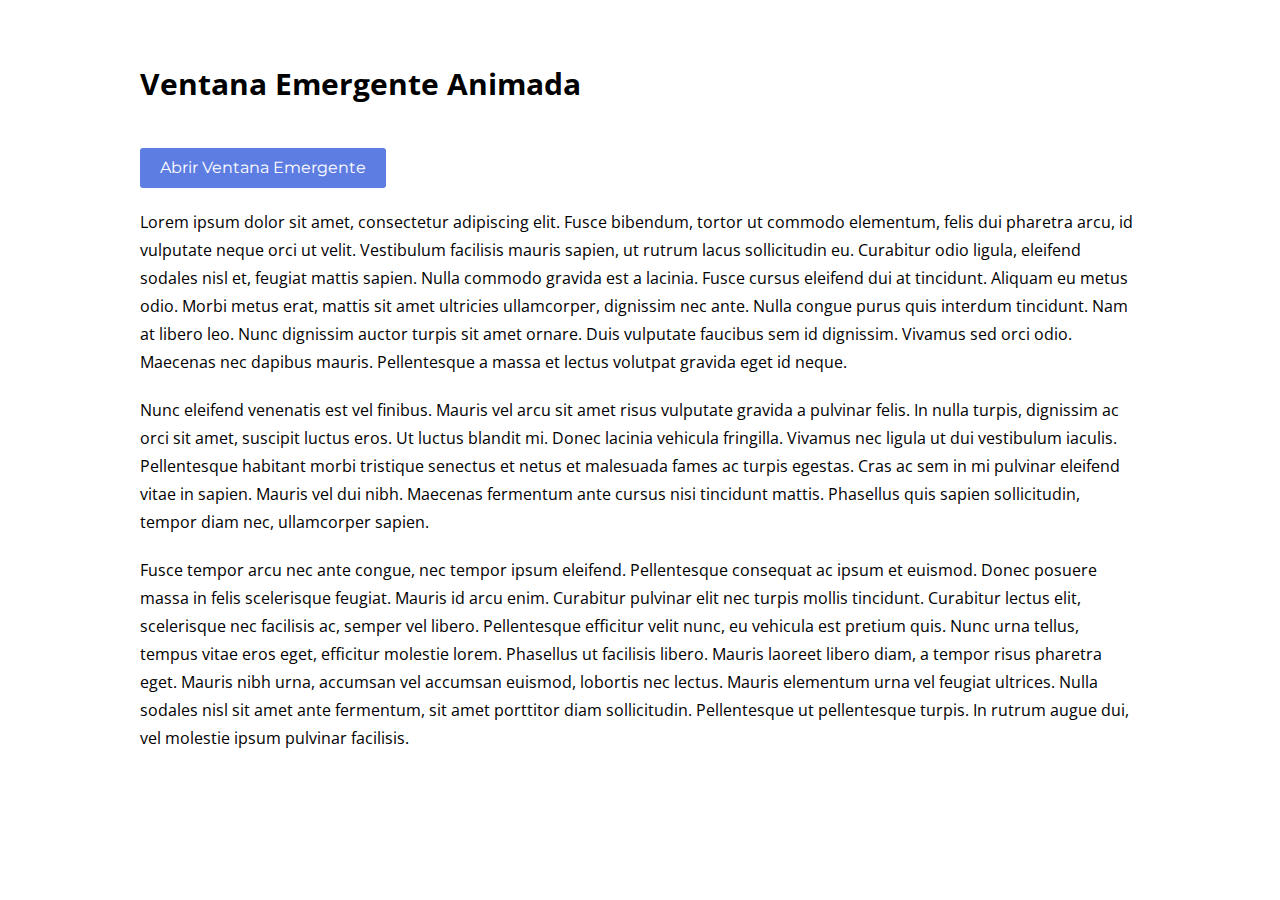
<file: vinculo.html>
<!DOCTYPE html>
<html lang="en">
<head>
	<meta charset="UTF-8">
	<meta name="viewport" content="width=device-width, initial-scale=1.0">
	<meta http-equiv="X-UA-Compatible" content="ie=edge">
	<link href="https://fonts.googleapis.com/css?family=Montserrat:300,400,600|Open+Sans" rel="stylesheet"> 
	<link rel="stylesheet" href="https://use.fontawesome.com/releases/v5.5.0/css/all.css">
	<link rel="stylesheet" href="estilos.css">
	<title>Ventana Emergente Animada</title>
</head>
<body>
	<div class="contenedor">
		<article>
			<h1>Ventana Emergente Animada</h1>
			<button id="btn-abrir-popup" class="btn-abrir-popup">Abrir Ventana Emergente</button>
			<p>
				Lorem ipsum dolor sit amet, consectetur adipiscing elit. Fusce bibendum, tortor ut commodo elementum, felis dui pharetra arcu, id vulputate neque orci ut velit. Vestibulum facilisis mauris sapien, ut rutrum lacus sollicitudin eu. Curabitur odio ligula, eleifend sodales nisl et, feugiat mattis sapien. Nulla commodo gravida est a lacinia. Fusce cursus eleifend dui at tincidunt. Aliquam eu metus odio. Morbi metus erat, mattis sit amet ultricies ullamcorper, dignissim nec ante. Nulla congue purus quis interdum tincidunt. Nam at libero leo. Nunc dignissim auctor turpis sit amet ornare. Duis vulputate faucibus sem id dignissim. Vivamus sed orci odio. Maecenas nec dapibus mauris. Pellentesque a massa et lectus volutpat gravida eget id neque.
			</p>
			<p>
				Nunc eleifend venenatis est vel finibus. Mauris vel arcu sit amet risus vulputate gravida a pulvinar felis. In nulla turpis, dignissim ac orci sit amet, suscipit luctus eros. Ut luctus blandit mi. Donec lacinia vehicula fringilla. Vivamus nec ligula ut dui vestibulum iaculis. Pellentesque habitant morbi tristique senectus et netus et malesuada fames ac turpis egestas. Cras ac sem in mi pulvinar eleifend vitae in sapien. Mauris vel dui nibh. Maecenas fermentum ante cursus nisi tincidunt mattis. Phasellus quis sapien sollicitudin, tempor diam nec, ullamcorper sapien.
			</p>
			<p>
				Fusce tempor arcu nec ante congue, nec tempor ipsum eleifend. Pellentesque consequat ac ipsum et euismod. Donec posuere massa in felis scelerisque feugiat. Mauris id arcu enim. Curabitur pulvinar elit nec turpis mollis tincidunt. Curabitur lectus elit, scelerisque nec facilisis ac, semper vel libero. Pellentesque efficitur velit nunc, eu vehicula est pretium quis. Nunc urna tellus, tempus vitae eros eget, efficitur molestie lorem. Phasellus ut facilisis libero. Mauris laoreet libero diam, a tempor risus pharetra eget. Mauris nibh urna, accumsan vel accumsan euismod, lobortis nec lectus. Mauris elementum urna vel feugiat ultrices. Nulla sodales nisl sit amet ante fermentum, sit amet porttitor diam sollicitudin. Pellentesque ut pellentesque turpis. In rutrum augue dui, vel molestie ipsum pulvinar facilisis.
			</p>
		</article>

		<div class="overlay" id="overlay">
			<div class="popup" id="popup">
				<a href="#" id="btn-cerrar-popup" class="btn-cerrar-popup"><i class="fas fa-times"></i></a>
				<h3>SUSCRIBETE</h3>
				<h4>y recibe un cupon de descuento.</h4>
				<form action="">
					<div class="contenedor-inputs">
						<input type="text" placeholder="Nombre">
						<input type="email" placeholder="Correo">
					</div>
					<input type="submit" class="btn-submit" value="Suscribirse">
				</form>
			</div>
		</div>
	</div>

	<script src="popup.js"></script>
</body>
</html>
</file>
<file: estilos.css>
* {
	padding: 0;
	margin: 0;
	box-sizing:border-box;
}

body {
	background: #fff;
	font-family: 'Open Sans', sans-serif;
}

.contenedor {
	width: 90%;
	max-width: 1000px;
	margin: 20px auto;
}

.contenedor article {
	line-height: 28px;
}

.contenedor article h1 {
	font-size: 30px;
	text-align: left;
	padding: 50px 0;
}

.contenedor article p {
	margin-bottom: 20px;
}

.contenedor article .btn-abrir-popup {
	padding: 0 20px;
	margin-bottom: 20px;
	height: 40px;
	line-height: 40px;
	border: none;
	color: #fff;
	background: #5E7DE3;
	border-radius: 3px;
	font-family: 'Montserrat', sans-serif;
	font-size: 16px;
	cursor: pointer;
	transition: .3s ease all;
	cursor: pointer;
}

.contenedor article .btn-abrir-popup:hover {
	background: rgba(94,125,227, .9);
}

/* ------------------------- */
/* POPUP */
/* ------------------------- */

.overlay {
	background: rgba(0,0,0,.3);
	position: fixed;
	top: 0;
	bottom: 0;
	left: 0;
	right: 0;
	align-items: center;
	justify-content: center;
	display: flex;
	visibility: hidden;
}

.overlay.active {
	visibility: visible;
}

.popup {
	background: #F8F8F8;
	box-shadow: 0px 0px 5px 0px rgba(0,0,0,0.3);
	border-radius: 3px;
	font-family: 'Montserrat', sans-serif;
	padding: 20px;
	text-align: center;
	width: 600px;
	
	transition: .3s ease all;
	transform: scale(0.7);
	opacity: 0;
}

.popup .btn-cerrar-popup {
	font-size: 16px;
	line-height: 16px;
	display: block;
	text-align: right;
	transition: .3s ease all;
	color: #BBBBBB;
}

.popup .btn-cerrar-popup:hover {
	color: #000;
}

.popup h3 {
	font-size: 36px;
	font-weight: 600;
	margin-bottom: 10px;
	opacity: 0;
}

.popup h4 {
	font-size: 26px;
	font-weight: 300;
	margin-bottom: 40px;
	opacity: 0;
}

.popup form .contenedor-inputs {
	opacity: 0;
}

.popup form .contenedor-inputs input {
	width: 100%;
	margin-bottom: 20px;
	height: 52px;
	font-size: 18px;
	line-height: 52px;
	text-align: center;
	border: 1px solid #BBBBBB;
}

.popup form .btn-submit {
	padding: 0 20px;
	height: 40px;
	line-height: 40px;
	border: none;
	color: #fff;
	background: #5E7DE3;
	border-radius: 3px;
	font-family: 'Montserrat', sans-serif;
	font-size: 16px;
	cursor: pointer;
	transition: .3s ease all;
}

.popup form .btn-submit:hover {
	background: rgba(94,125,227, .9);
}

/* ------------------------- */
/* ANIMACIONES */
/* ------------------------- */
.popup.active {	transform: scale(1); opacity: 1; }
.popup.active h3 { animation: entradaTitulo .8s ease .5s forwards; }
.popup.active h4 { animation: entradaSubtitulo .8s ease .5s forwards; }
.popup.active .contenedor-inputs { animation: entradaInputs 1s linear 1s forwards; }

@keyframes entradaTitulo {
	from {
		opacity: 0;
		transform: translateY(-25px);
	}

	to {
		transform: translateY(0);
		opacity: 1;
	}
}

@keyframes entradaSubtitulo {
	from {
		opacity: 0;
		transform: translateY(25px);
	}

	to {
		transform: translateY(0);
		opacity: 1;
	}
}

@keyframes entradaInputs {
	from { opacity: 0; }
	to { opacity: 1; }
}
</file>
